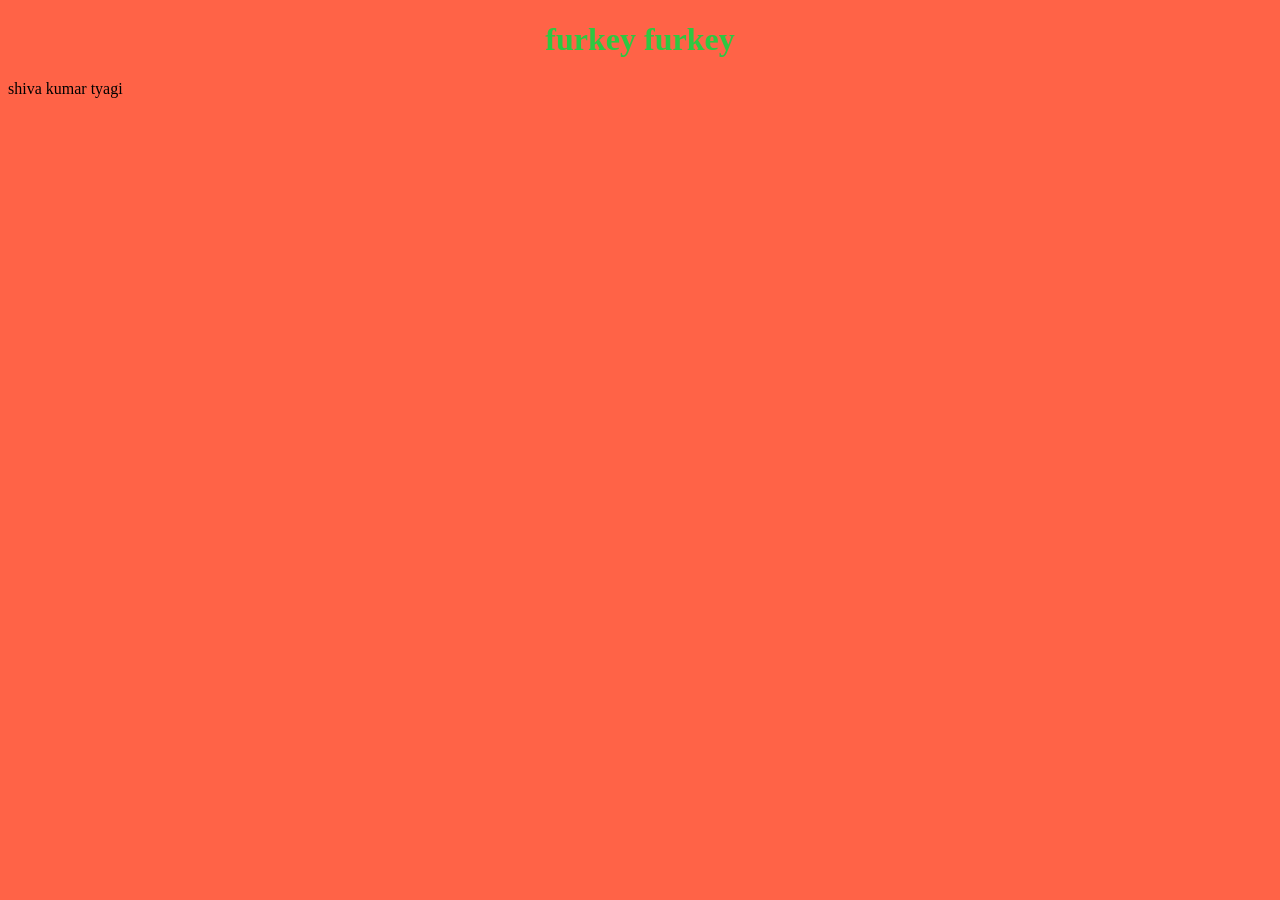
<file: index.html>
<!DOCTYPE html>
<html lang="en">
<head>
    <meta charset="UTF-8">
    <meta name="viewport" content="width=device-width, initial-scale=1.0">
    <title>Document</title>
</head>
<body style ="background-color: tomato;">
    <h1 style="text-align: center; color: rgb(45, 200, 66);">furkey furkey </h1>
    <p>shiva kumar tyagi </p>
</body>
</html>
</file>
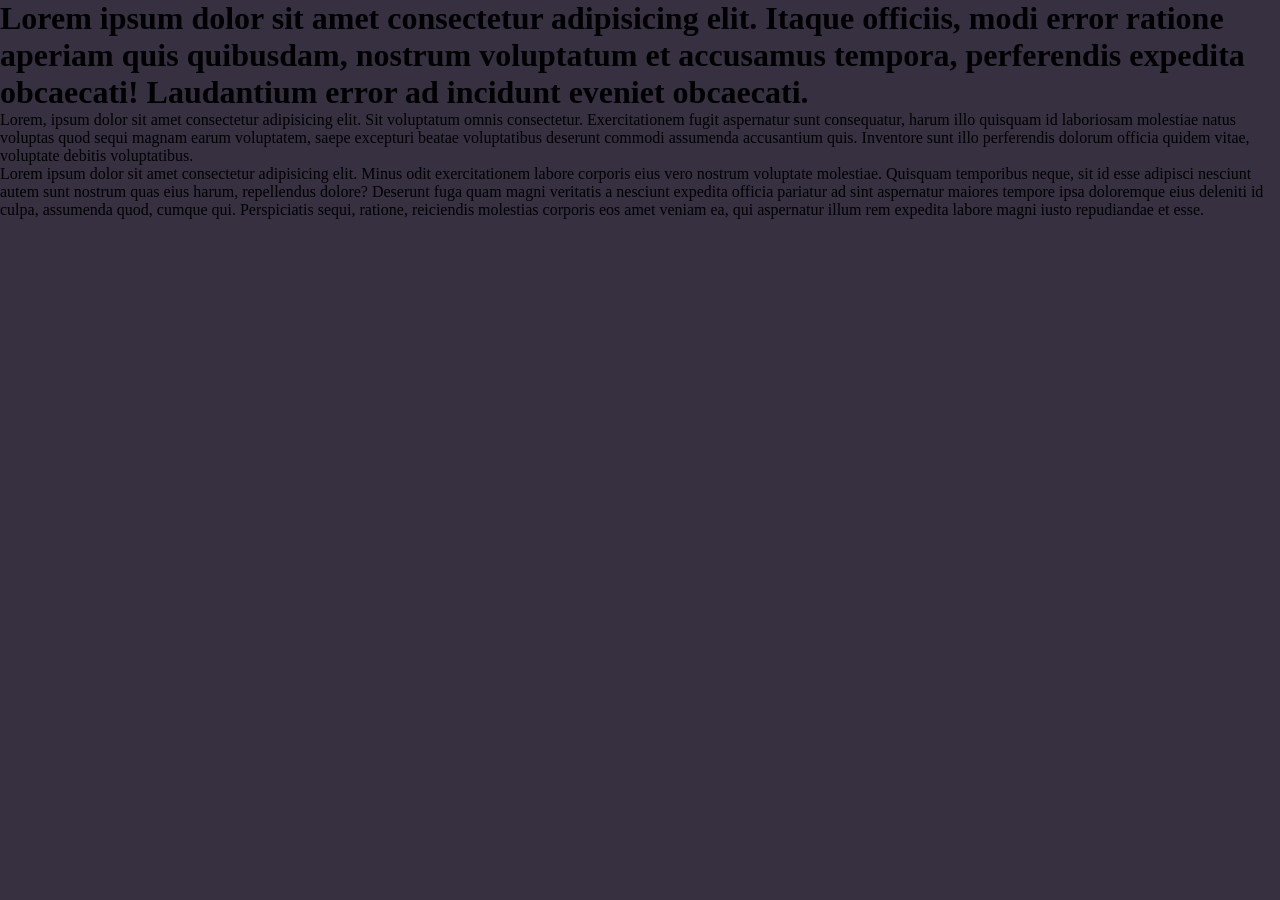
<file: lecture 6/index.html>
<!DOCTYPE html>
<html lang="en">
<head>
    <meta charset="UTF-8">
    <meta name="viewport" content="width=device-width, initial-scale=1.0">
    <title>Document</title>
    <link rel="stylesheet" href="style.css">
    <script src="script.js"></script>
</head>
<body>
    
    <h1>Lorem ipsum dolor sit amet consectetur adipisicing elit. Itaque officiis, modi error ratione aperiam quis quibusdam, nostrum voluptatum et accusamus tempora, perferendis expedita obcaecati! Laudantium error ad incidunt eveniet obcaecati.</h1>
    <p>Lorem, ipsum dolor sit amet consectetur adipisicing elit. Sit voluptatum omnis consectetur. Exercitationem fugit aspernatur sunt consequatur, harum illo quisquam id laboriosam molestiae natus voluptas quod sequi magnam earum voluptatem, saepe excepturi beatae voluptatibus deserunt commodi assumenda accusantium quis. Inventore sunt illo perferendis dolorum officia quidem vitae, voluptate debitis voluptatibus.</p>
</body>
</html><p>Lorem ipsum dolor sit amet consectetur adipisicing elit. Minus odit exercitationem labore corporis eius vero nostrum voluptate molestiae. Quisquam temporibus neque, sit id esse adipisci nesciunt autem sunt nostrum quas eius harum, repellendus dolore? Deserunt fuga quam magni veritatis a nesciunt expedita officia pariatur ad sint aspernatur maiores tempore ipsa doloremque eius deleniti id culpa, assumenda quod, cumque qui. Perspiciatis sequi, ratione, reiciendis molestias corporis eos amet veniam ea, qui aspernatur illum rem expedita labore magni iusto repudiandae et esse.</p>
</file>
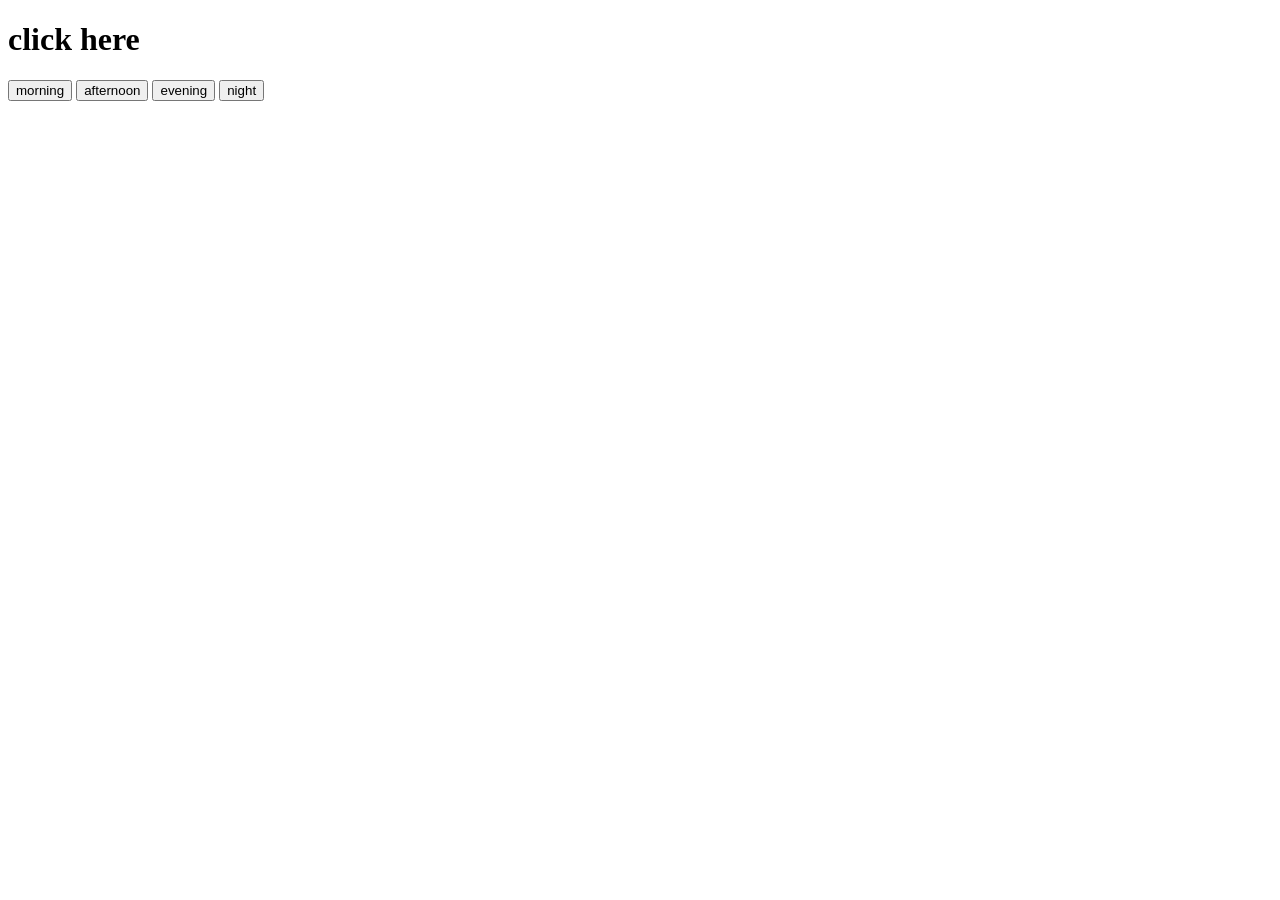
<file: function.html>
<!DOCTYPE html>
<html lang="en">
<head>
    <meta charset="UTF-8">
    <meta name="viewport" content="width=device-width, initial-scale=1.0">
    <title>Document</title>
    <script src="function.js"></script>
</head>
<body id="mode">
    <h1 id="demo">click here</h1>
    <button onclick="morning()">morning</button>
    <button onclick="afternoon()">afternoon</button>
    <button onclick="evening()">evening</button>
    <button onclick="night()">night</button>
    
</body>
</html>
</file>
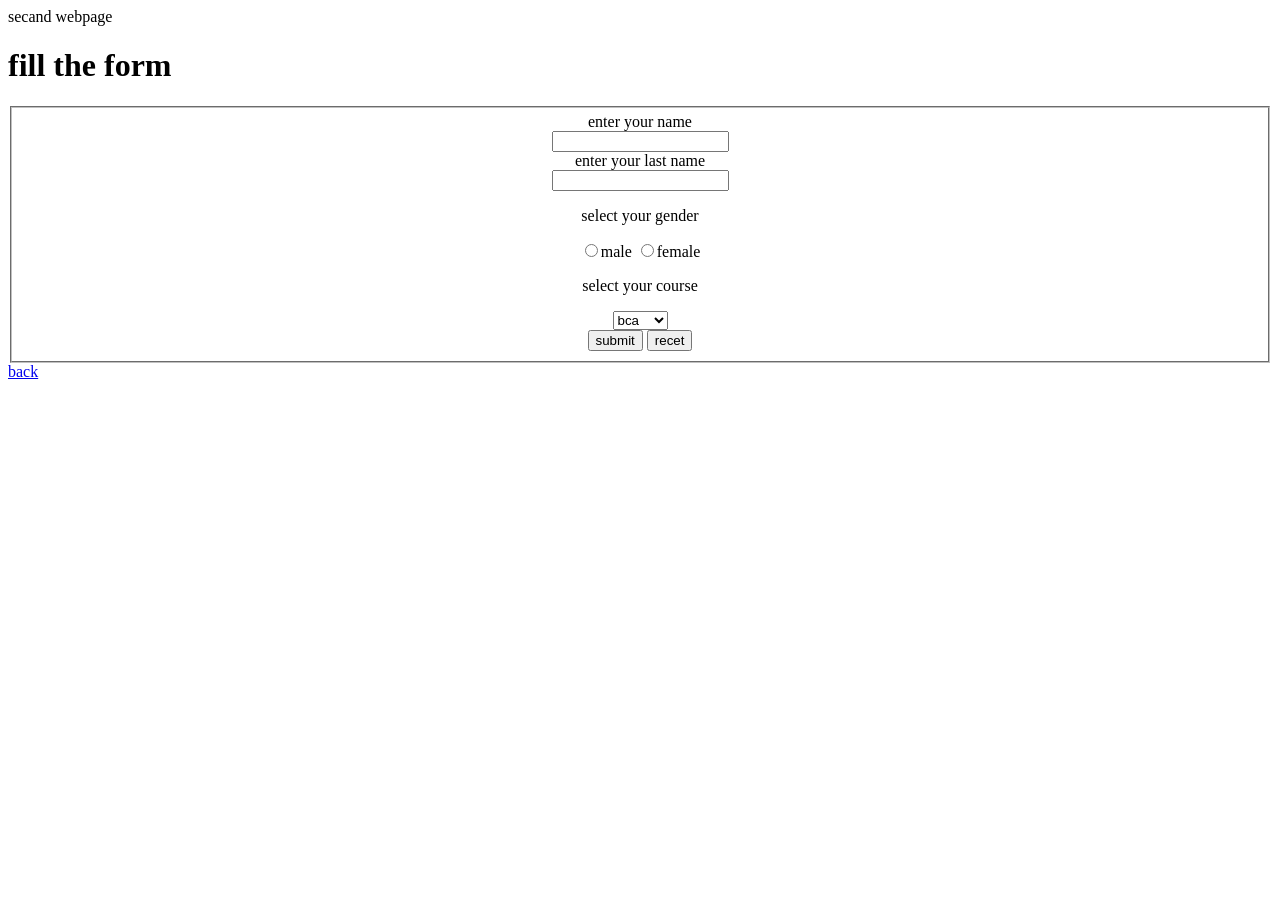
<file: secand_page.html>
<!DOCTYPE html>
<head>
    <titel>
        secand webpage
    </titel>
</head>
<body>
    <h1 text-align:center;>fill the form </h1>
    
        <fieldset>
            <center>
<form>
    <label>enter your name</label><br>
    <input type="text" name="first name"><br>
    <label>enter your last name</label><br>
    <input type="text" name="last name"><br>
     <p>select your gender</p>
    <input type="radio" name="radio">male 
    <input type="radio" name="radio">female
    <br>
    <p>select your course</p>
    <select>
        <option value="bachlor of computer application">bca</option>
        <option value="">none</option>
        <option value="bachlor of science">bsc</option>
        <option value="bachlor of technology">btech</option>
    </select><br>
    <input type="button" value="submit">  
    <input type="button" value="recet">
    
    
    
</form></center></fieldset>

    <a href="form.html">back</a>
    
</body>
</html>
</file>
<file: lecture 6/style.css>
*{
    margin: 0%;
    padding: 0%;
    background-color: #363041;
    background-attachment: fixed;
}
</file>
